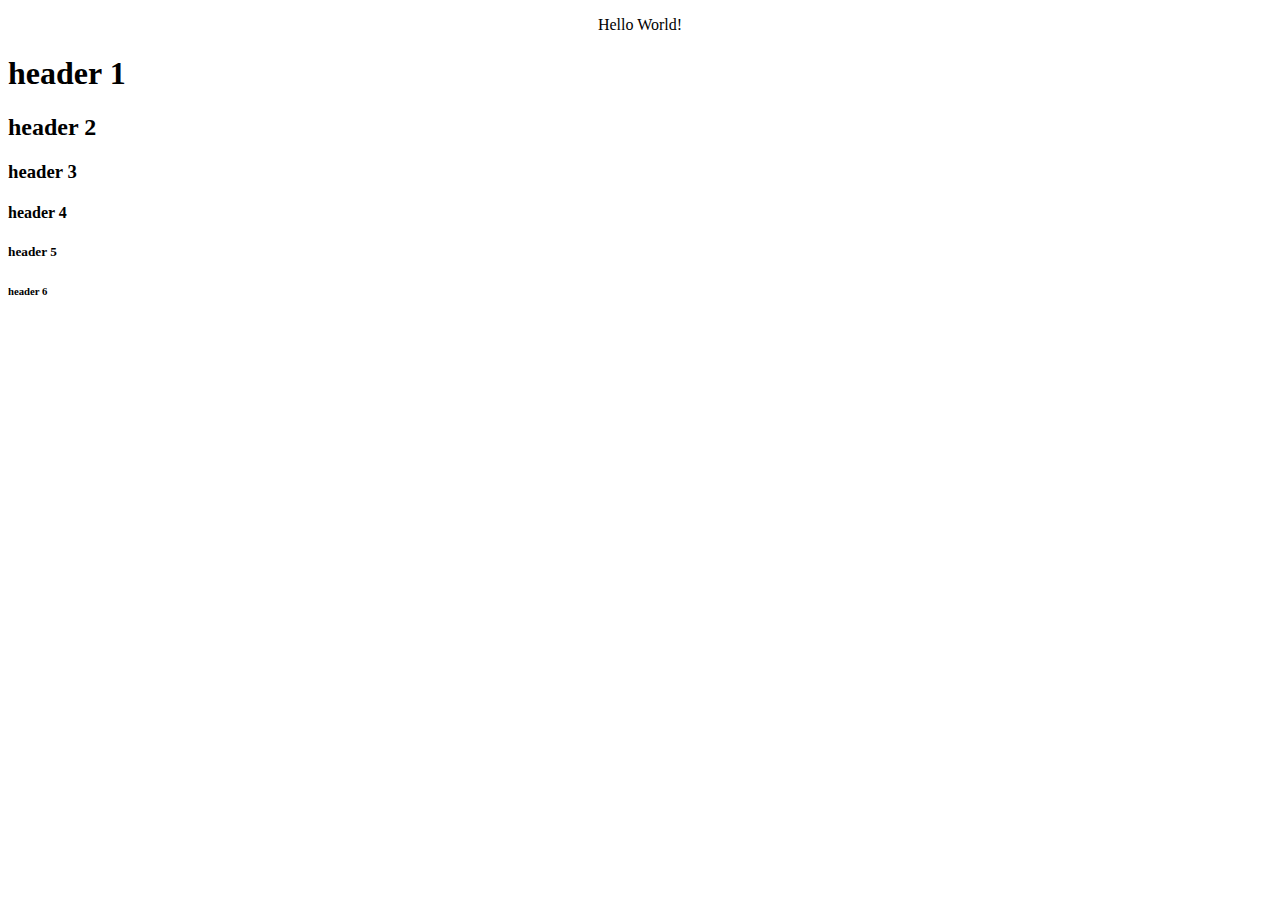
<file: Index.html>
<!DOCTYPE html>
<html lang="en">
<head>
    <meta charset="UTF-8">
    <meta name="viewport" content="width=device-width, initial-scale=1.0">
    <title>Latihan1</title>
</head>
<body>
    <p align="center"> Hello World!</p>

    <h1>header 1</h1>
    <h2>header 2</h2>
    <h3>header 3</h3>
    <h4>header 4</h4>
    <h5>header 5</h5>
    <h6>header 6</h6>
</body>
</html>
</file>
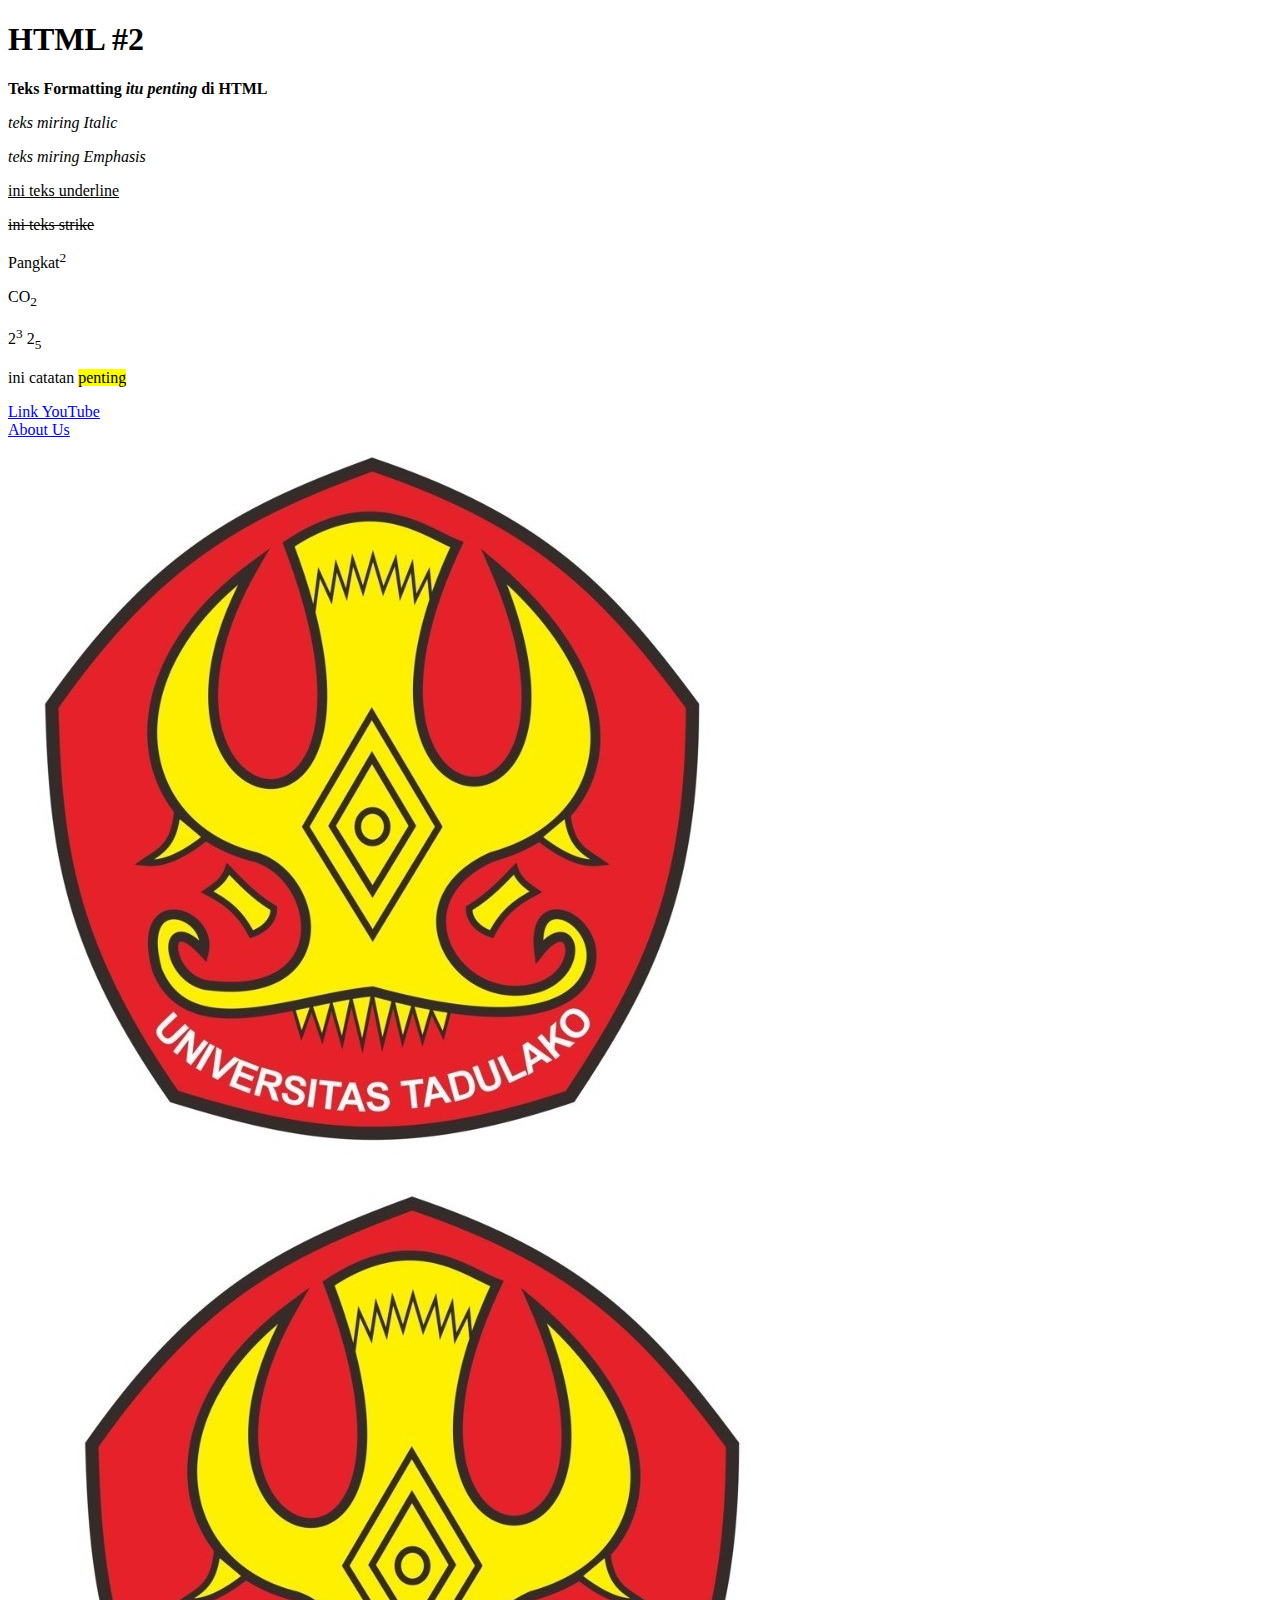
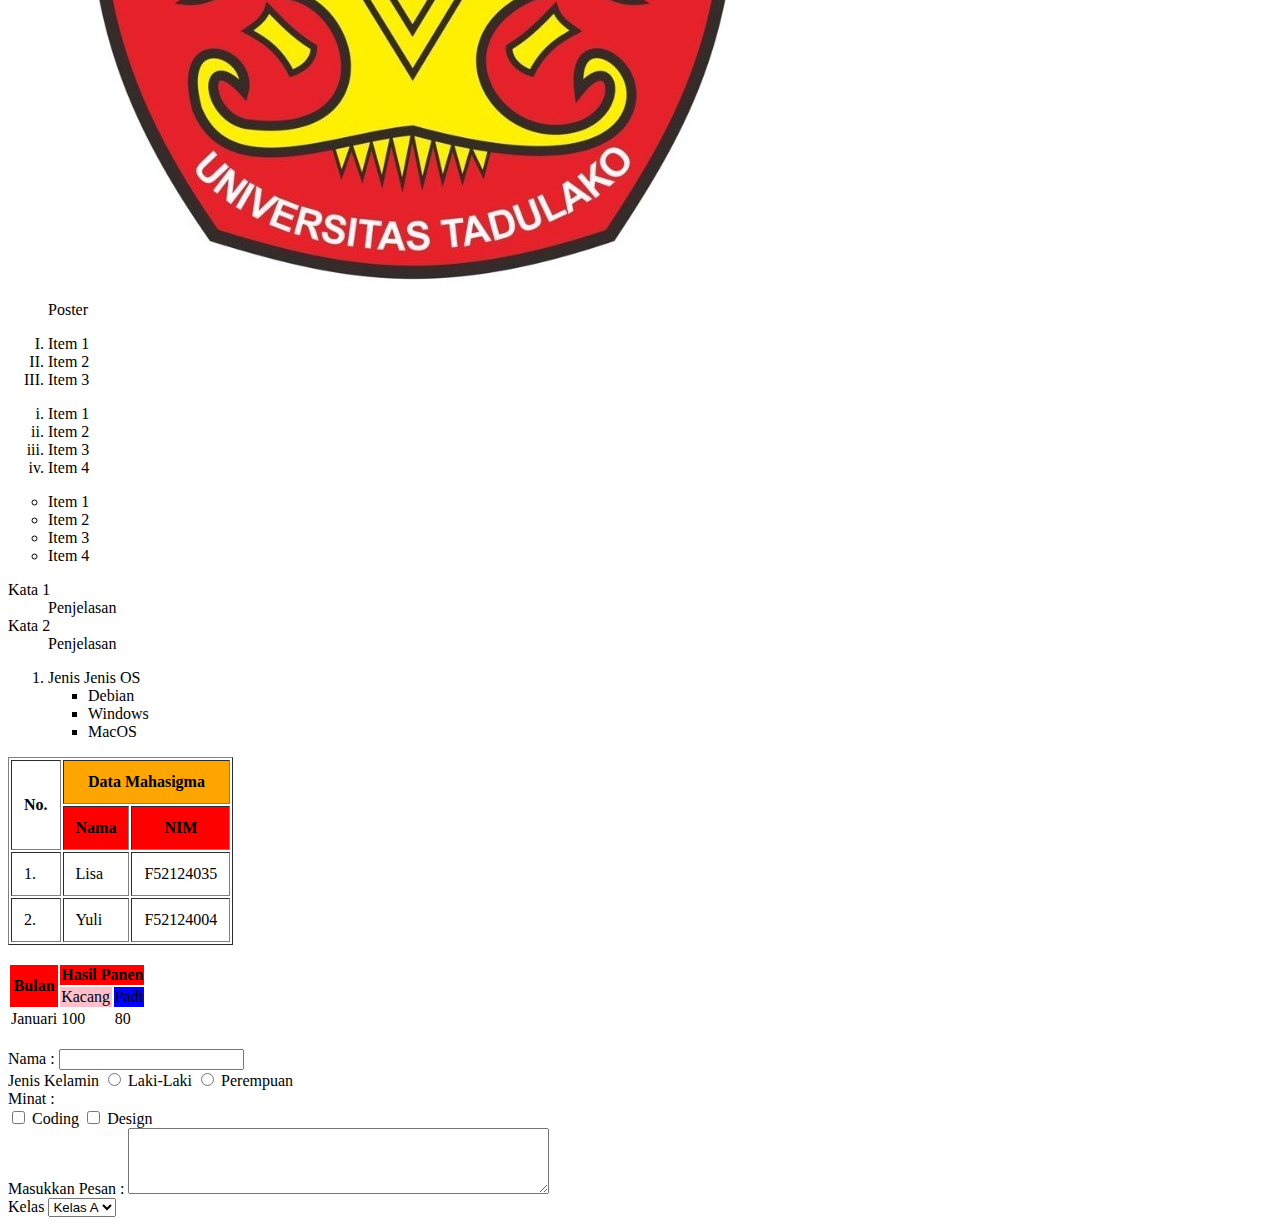
<file: pertemuan 3/Index.html>
<!DOCTYPE html>
<html lang="en">
<head>
    <meta charset="UTF-8">
    <meta name="viewport" content="width=device-width, initial-scale=1.0">
    <title>Document</title>
</head>
<body>
    <h1>HTML #2</h1>
    <p><strong>Teks Formatting <i>itu penting</i> di HTML</strong></p>
    <p><i>teks miring Italic</i></p>
    <p><em>teks miring Emphasis</em></p>
    <p><u>ini teks underline</u></p>
    <p><s>ini teks strike</s></p>
    <p>Pangkat<sup>2</sup></p>
    <p>CO<sub>2</sub></p>
    <p>2<sup>3</sup> 2<sub>5</sub></p>
    <p>ini catatan <mark>penting</mark></p>

    <a href="https://www.youtube.com/">Link YouTube</a><br>
    <a href="about.html">About Us</a><br>
    <img src="Logo-Untad-Baru.jpg" /><br>
    <figure>
        <img src="Logo-Untad-Baru.jpg" />
        <figcaption>Poster</figcaption>
    </figure>

    <ol type="I"> 
        <li>Item 1</li>
        <li>Item 2</li>
        <li>Item 3</li>
    </ol>

    <ol type="i"> 
        <li>Item 1</li>
        <li>Item 2</li>
        <li>Item 3</li>
        <li>Item 4</li>
    </ol>

    <ul type="circle">
        <li>Item 1</li>
        <li>Item 2</li>
        <li>Item 3</li>
        <li>Item 4</li>
    </ul>

    <dl>
        <dt>Kata 1</dt>
        <dd>Penjelasan</dd>
        <dt>Kata 2</dt>
        <dd>Penjelasan</dd>
    </dl>

    <ol>
        <li>Jenis Jenis  OS</li>
        <ul type="square">
           <li>Debian</li>
           <li>Windows</li>
           <li>MacOS</li>
        </ul>
    </ol>

    <table border="1" cellpadding="12">
        <th rowspan="2">No.</th>
        <th bgcolor="orange" colspan="2">Data Mahasigma</th>
        <tr bgcolor="red">
            <th>Nama</th>
            <th>NIM</th>
        </tr>
        <tr>
            <td>1.</td>
            <td>Lisa</td>
            <td>F52124035</td>
        </tr>
        <tr>
            <td>2.</td>
            <td>Yuli</td>
            <td>F52124004</td>
        </tr>
    </table><br>
    
    <table>
        <tr bgcolor="red">
            <th rowspan="2">Bulan</th>
            <th colspan="2">Hasil Panen</th>
        </tr>
        <tr>
            <td bgcolor="pink">Kacang</td>
            <td bgcolor="blue">Padi</td>
        </tr>
        <tr>
            <td>Januari</td>
            <td>100</td>
            <td>80</td>
        </tr>
    </table><br>

<form>
    <label>Nama : <input type="text" /></label><br>

    <label for="jenis-kelamin">Jenis Kelamin</label>
    <input type="radio" id="laki-laki" name="jenis-kelamin" value="laki-laki"/>
    <label for="laki-laki">Laki-Laki</label>
    <input type="radio" id="perempuan" name="jenis-kelamin" value="perempuan"/>
    <label for="perempuan">Perempuan</label><br>

    <label for="minat">Minat :</label><br>
    <input type="checkbox" id="coding" name="minat" value="Coding"/>
    <label for="minat">Coding</label> 
        <input type="checkbox" id="design" name="minat" value="Design"/>
    <label for="minat">Design</label> <br>

    <label for="message">Masukkan Pesan :</label>
    <textarea id="message" name="message" rows="4" cols="50"></textarea><br>

    <label for="kelas">Kelas</label>
    <select>
        <option value="1">Kelas A</option>
        <option value="2">Kelas B</option>
        <option value="3">Kelas E</option>
    </select>
</form>
</body>
</html>
</file>
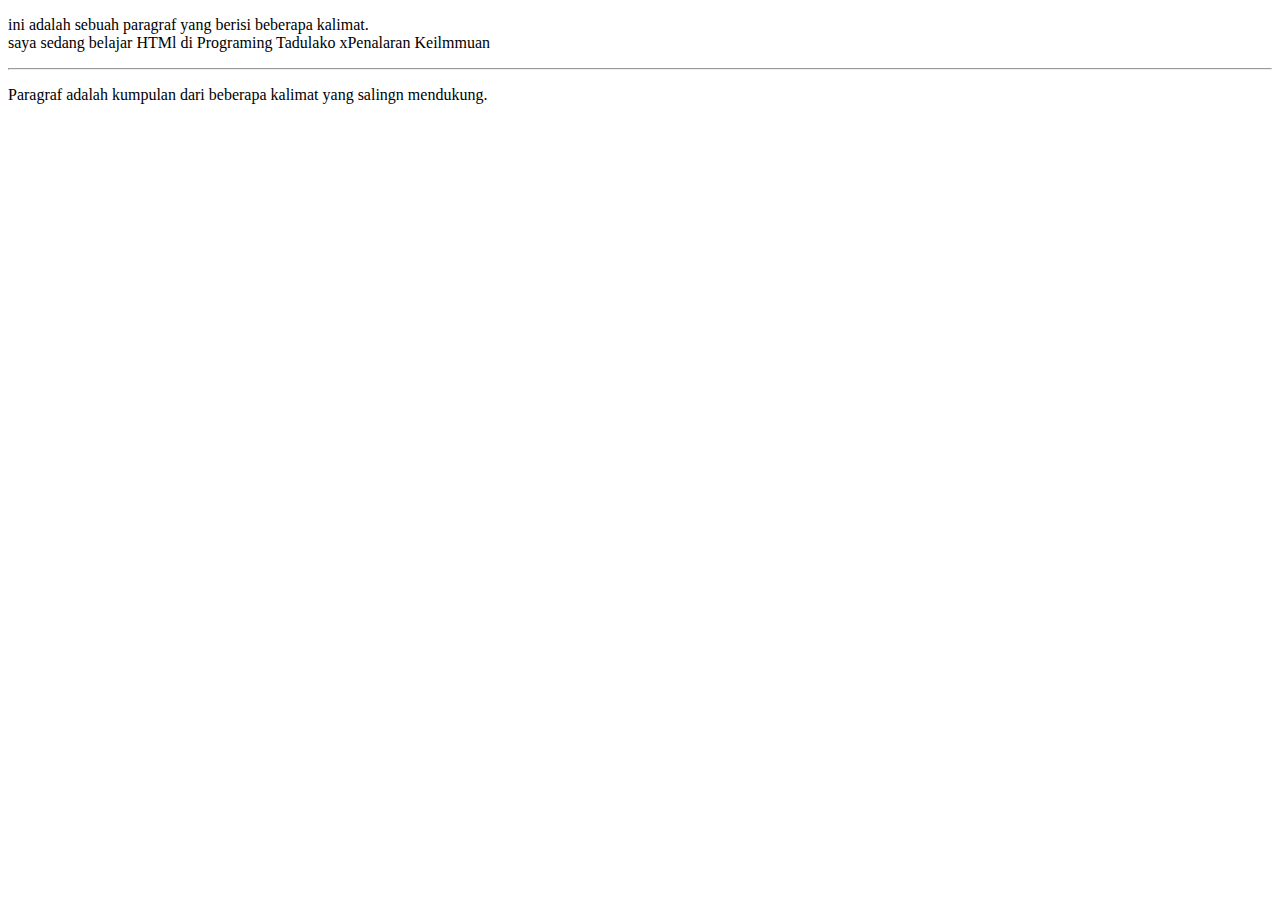
<file: Index2.html>
<!DOCTYPE html>
<html lang="en">
<head>
    <meta charset="UTF-8">
    <meta name="viewport" content="width=device-width, initial-scale=1.0">
    <title>Tutorial Paragraf di html</title>
</head>
<body>
    <p>
        ini adalah sebuah paragraf yang berisi beberapa kalimat.<br> saya sedang belajar HTMl di Programing Tadulako xPenalaran Keilmmuan 
    </p>
    <hr>
    <p>
        Paragraf adalah kumpulan dari beberapa kalimat yang salingn mendukung.
    </p>
    
</body>
</html>
</file>
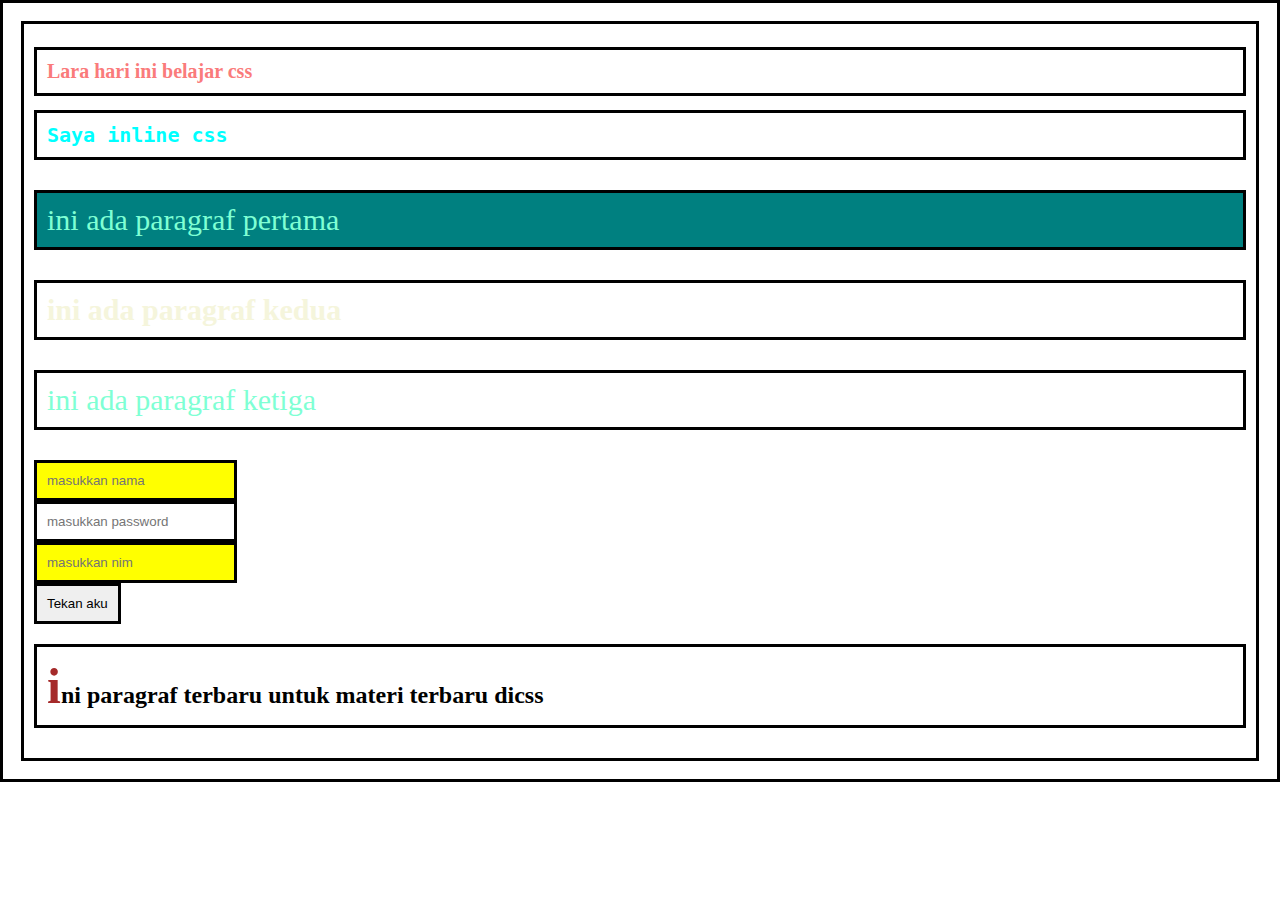
<file: indext.html>
<!DOCTYPE html>
<html lang="en">
<head>
    <meta charset="UTF-8">
    <meta name="viewport" content="width=device-width, initial-scale=1.0">
    <link rel="stylesheet" href="style.css">
    <title>Document</title>
    <!-- <style>
        h1{
            color:rgb(70, 70, 204);
            font-size: 50px;
        }
    </style> -->
</head>
<body>
    <!-- <h1>saya belajar css</h1> -->
    <h1>Lara hari ini belajar css</h1>
    <h1 style="color:aqua;font-family: monospace;">Saya inline css</h1>
    <p class="p1 bg-teal">ini ada paragraf pertama</p>
    <p id="p2">ini ada paragraf kedua</p>
    <p class="p1">ini ada paragraf ketiga</p>
    <input type="text" placeholder="masukkan nama"><br>
    <input type="password" placeholder="masukkan password"><br>
    <input type="text" placeholder="masukkan nim"><br>
    <button>Tekan aku</button>
    <h2>ini paragraf terbaru untuk materi terbaru dicss</h2>
</body>
</html>
</file>
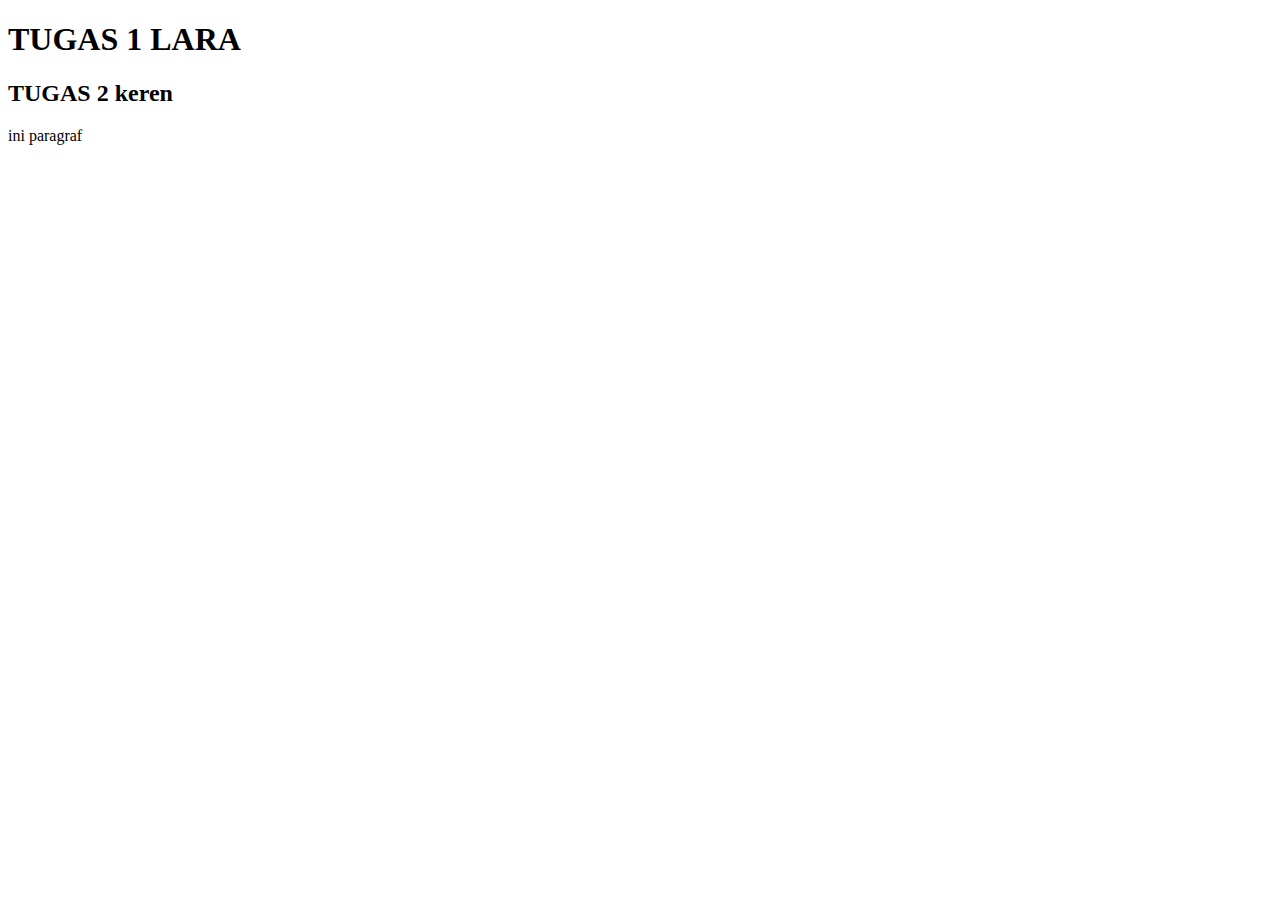
<file: Tugas1.html>
<!DOCTYPE html>
<html lang="en">
<head>
    <meta charset="UTF-8">
    <meta name="viewport" content="width=device-width, initial-scale=1.0">
    <title>Tugas 1</title>
</head>
<body>
    <h1>TUGAS 1 LARA</h1>
    <h2>TUGAS 2 keren</h2>
    <p>
        ini paragraf
    </p>
    
</body>
</html>
</file>
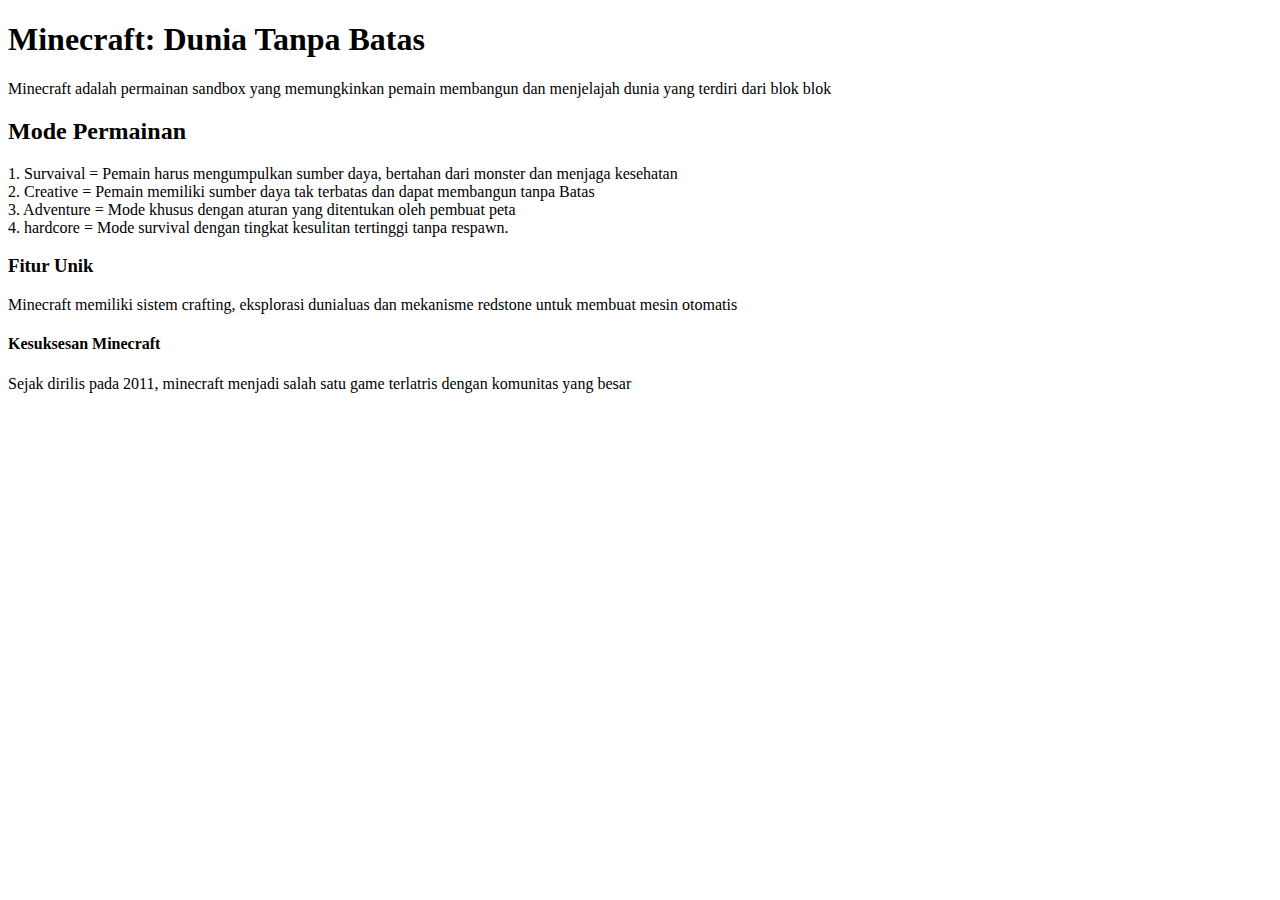
<file: tugas2.html>
<!DOCTYPE html>
<html lang="en">
<head>
    <meta charset="UTF-8">
    <meta name="viewport" content="width=device-width, initial-scale=1.0">
    <title>tugas 2</title>
</head>
<body>
    <h1>Minecraft: Dunia Tanpa Batas</h1>
    <p>
        Minecraft adalah permainan sandbox yang memungkinkan pemain membangun dan menjelajah dunia yang terdiri dari blok blok
    </p>
    <h2>Mode Permainan</h2>
    <p>
        1. Survaival = Pemain harus mengumpulkan sumber daya, bertahan dari monster dan menjaga kesehatan<br>
        2. Creative = Pemain memiliki sumber daya tak terbatas dan dapat membangun tanpa Batas<br>
        3. Adventure = Mode khusus dengan aturan yang ditentukan oleh pembuat peta<br>
        4. hardcore = Mode survival dengan tingkat kesulitan tertinggi tanpa respawn.<br>
    </p>
    <h3>Fitur Unik</h3>
    <p>
        Minecraft memiliki sistem crafting, eksplorasi dunialuas dan mekanisme redstone untuk membuat mesin otomatis
    </p>
    <h4>Kesuksesan Minecraft</h4>
    <p>
        Sejak dirilis pada 2011, minecraft menjadi salah satu game terlatris dengan komunitas yang besar
    </p>
</body>
</html>
</file>
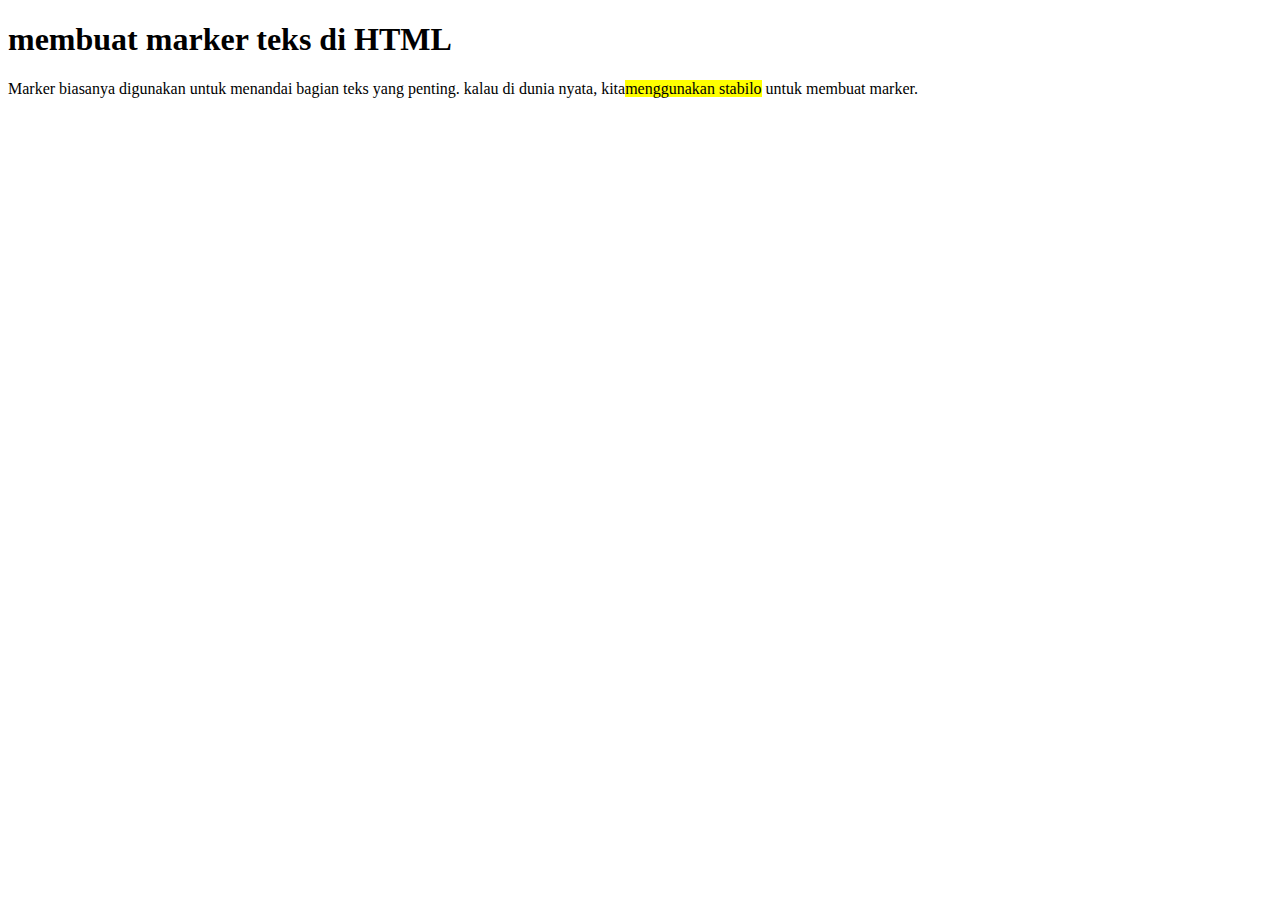
<file: HTML 2/Marker.html>
<!DOCTYPE html>
<html lang="en">
<head>
    <meta charset="UTF-8">
    <meta name="viewport" content="width=device-width, initial-scale=1.0">
    <title>latihan6</title>
</head>
<body>
    <h1>membuat marker teks di HTML</h1>
    <p>
        Marker biasanya digunakan untuk menandai bagian teks yang penting.
        kalau di dunia nyata, kita<mark>menggunakan stabilo</mark> untuk membuat marker.
    </p>
    
</body>
</html>
</file>
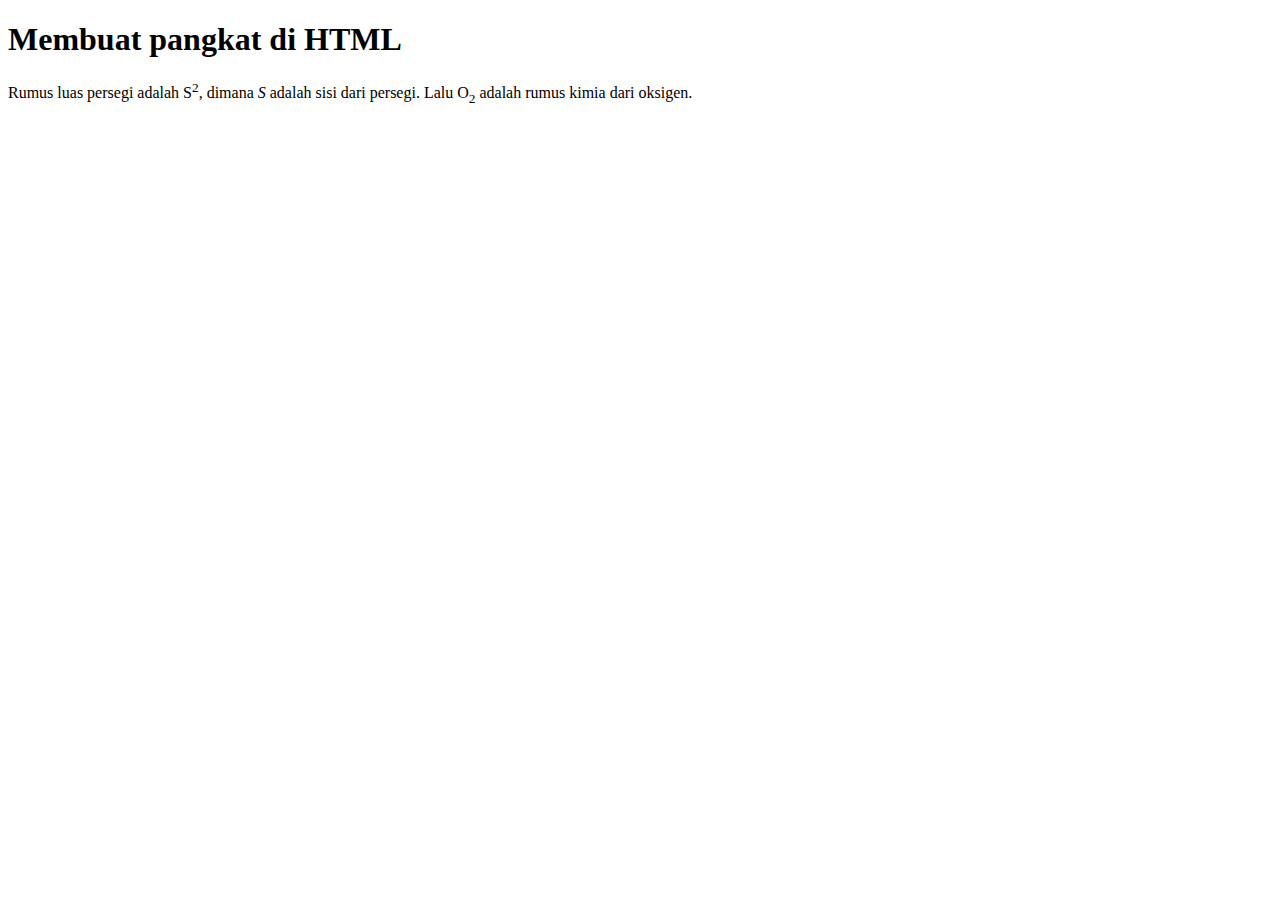
<file: HTML 2/pangkat.html>
<!DOCTYPE html>
<html lang="en">
<head>
    <meta charset="UTF-8">
    <meta name="viewport" content="width=device-width, initial-scale=1.0">
    <title>LatihanPT5</title>
</head>
<body>
    <h1>Membuat pangkat di HTML</h1>
    <p>
        Rumus luas persegi adalah S<sup>2</sup>, dimana <i>S</i>
        adalah sisi dari persegi. Lalu O<sub>2</sub> adalah rumus kimia dari oksigen.
    </p>
    
</body>
</html>
</file>
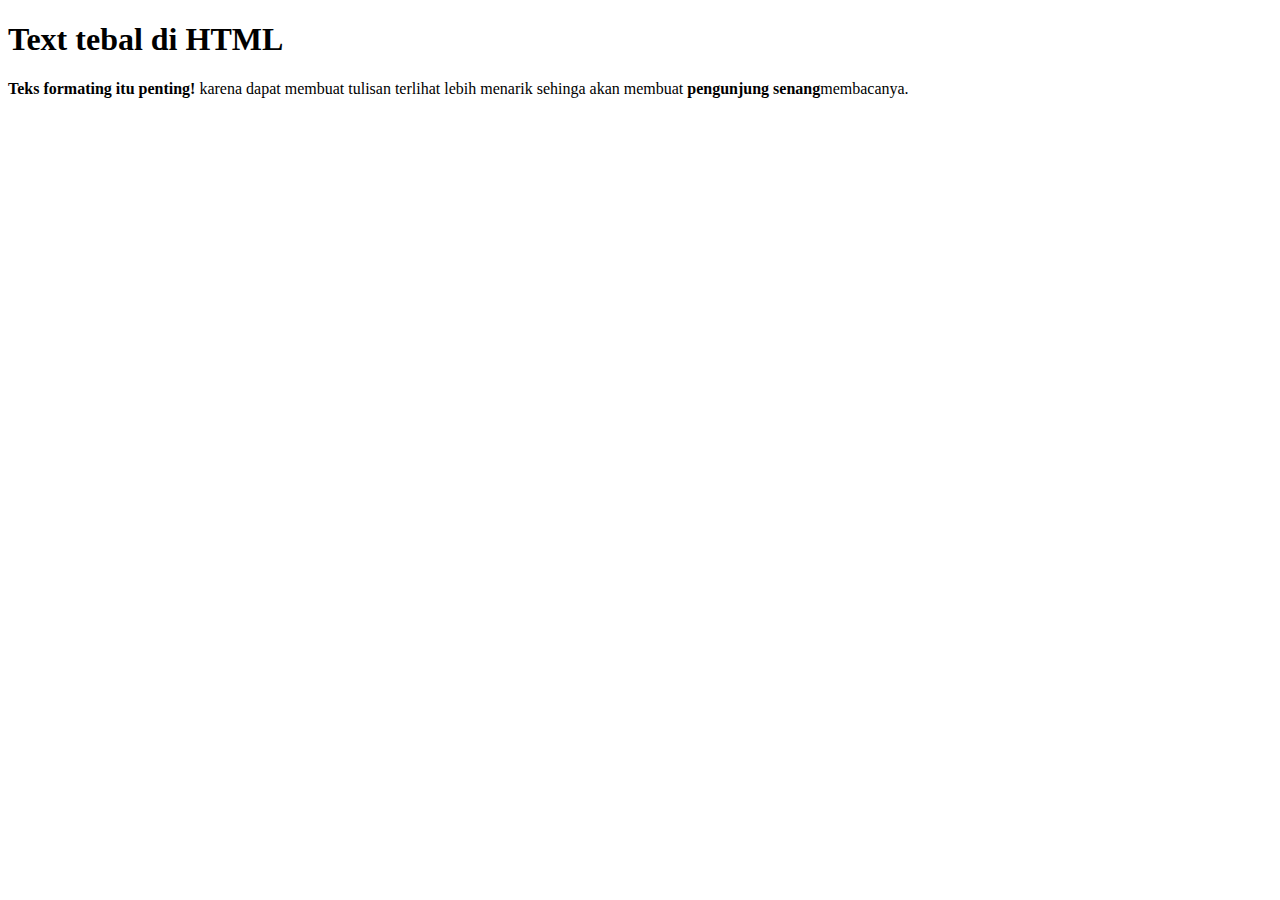
<file: HTML 2/Text1.html>
<!DOCTYPE html>
<html lang="en">
<head>
    <meta charset="UTF-8">
    <meta name="viewport" content="width=device-width, initial-scale=1.0">
    <title>latihanPT1</title>
</head>
<body>
    <h1>Text tebal di HTML</h1>
    <p>
        <strong>Teks formating itu penting!
        </strong>karena dapat membuat tulisan terlihat lebih menarik
        sehinga akan membuat <b>pengunjung senang</b>membacanya.
    </p>
    
</body>
</html>
</file>
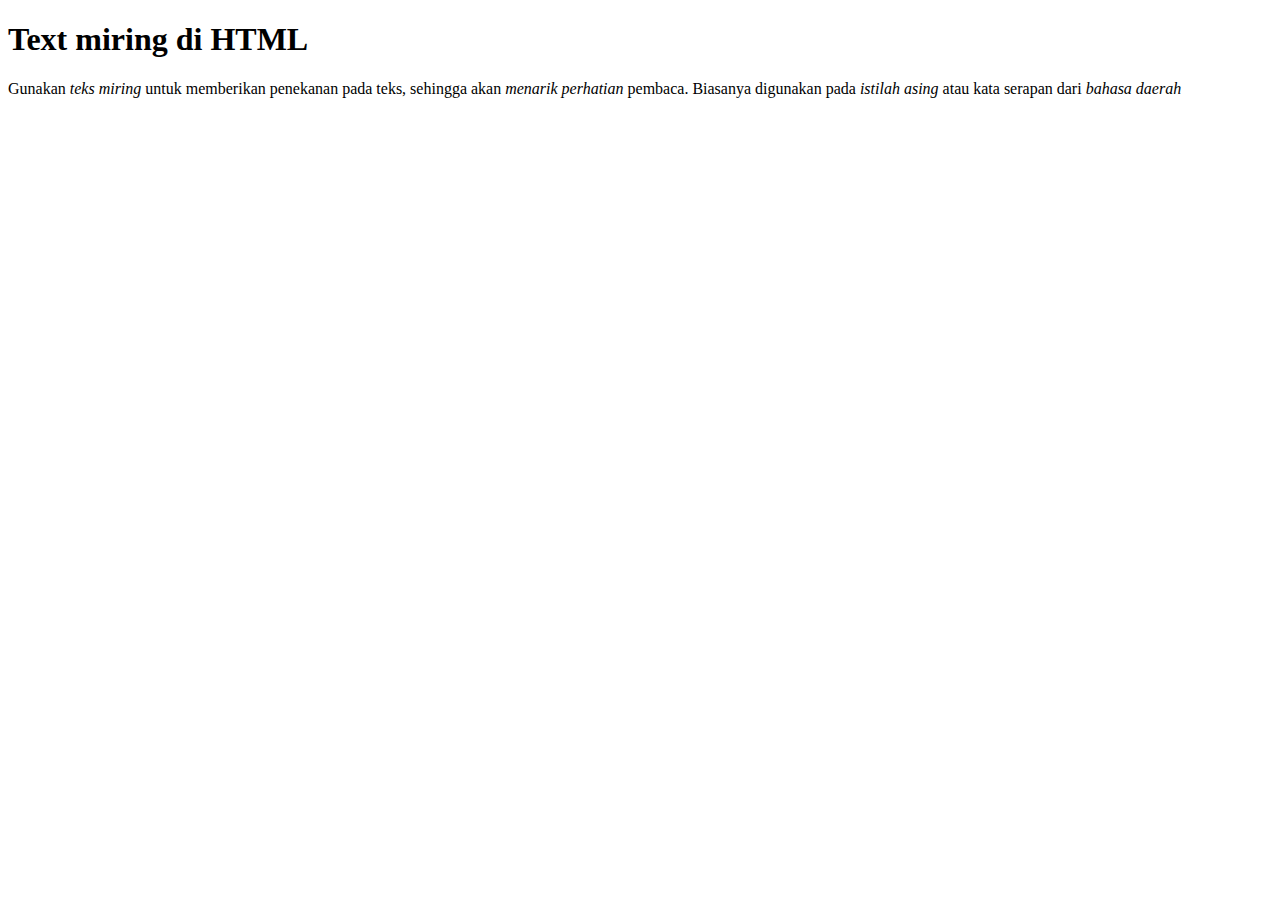
<file: HTML 2/Text2.html>
<!DOCTYPE html>
<html lang="en">
<head>
    <meta charset="UTF-8">
    <meta name="viewport" content="width=device-width, initial-scale=1.0">
    <title>LatihanPT2</title>
</head>
<body>
    <h1> Text miring di HTML</h1>
    <p>
        Gunakan <i>teks miring</i> untuk memberikan penekanan pada teks, 
        sehingga akan<em> menarik perhatian</em> pembaca. Biasanya digunakan
        pada<i> istilah asing</i> atau kata serapan dari<em> bahasa daerah</em>
    </p>
    
</body>
</html>
</file>
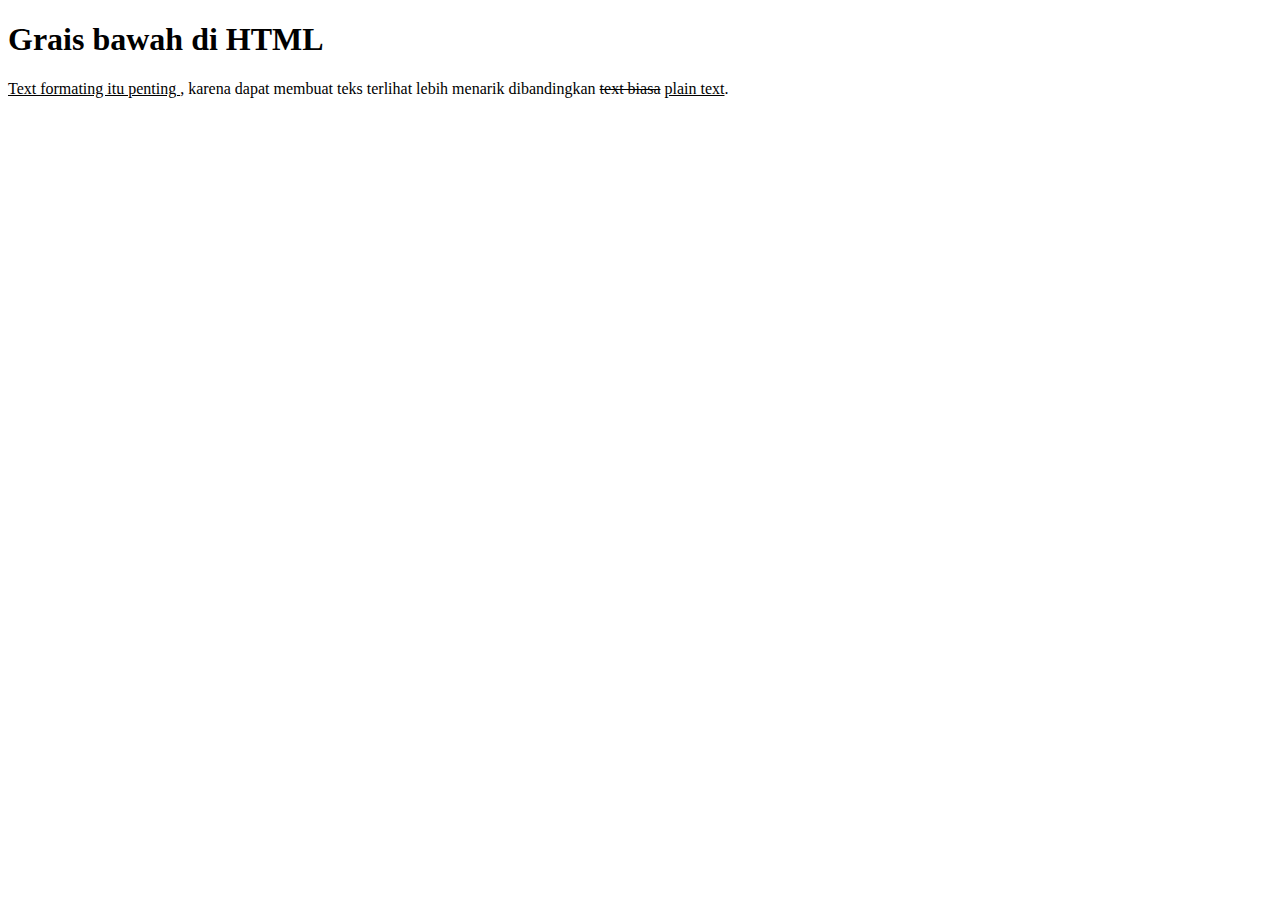
<file: HTML 2/Text3.html>
<!DOCTYPE html>
<html lang="en">
<head>
    <meta charset="UTF-8">
    <meta name="viewport" content="width=device-width, initial-scale=1.0">
    <title>LatihanPT3</title>
</head>
<body>
    <h1>Grais bawah di HTML</h1>
    <p>
        <u>Text formating itu penting </u>, karena
        dapat membuat teks terlihat lebih menarik dibandingkan <del>text biasa</del> <ins> plain text</ins>.
    </p>
    
</body>
</html>
</file>
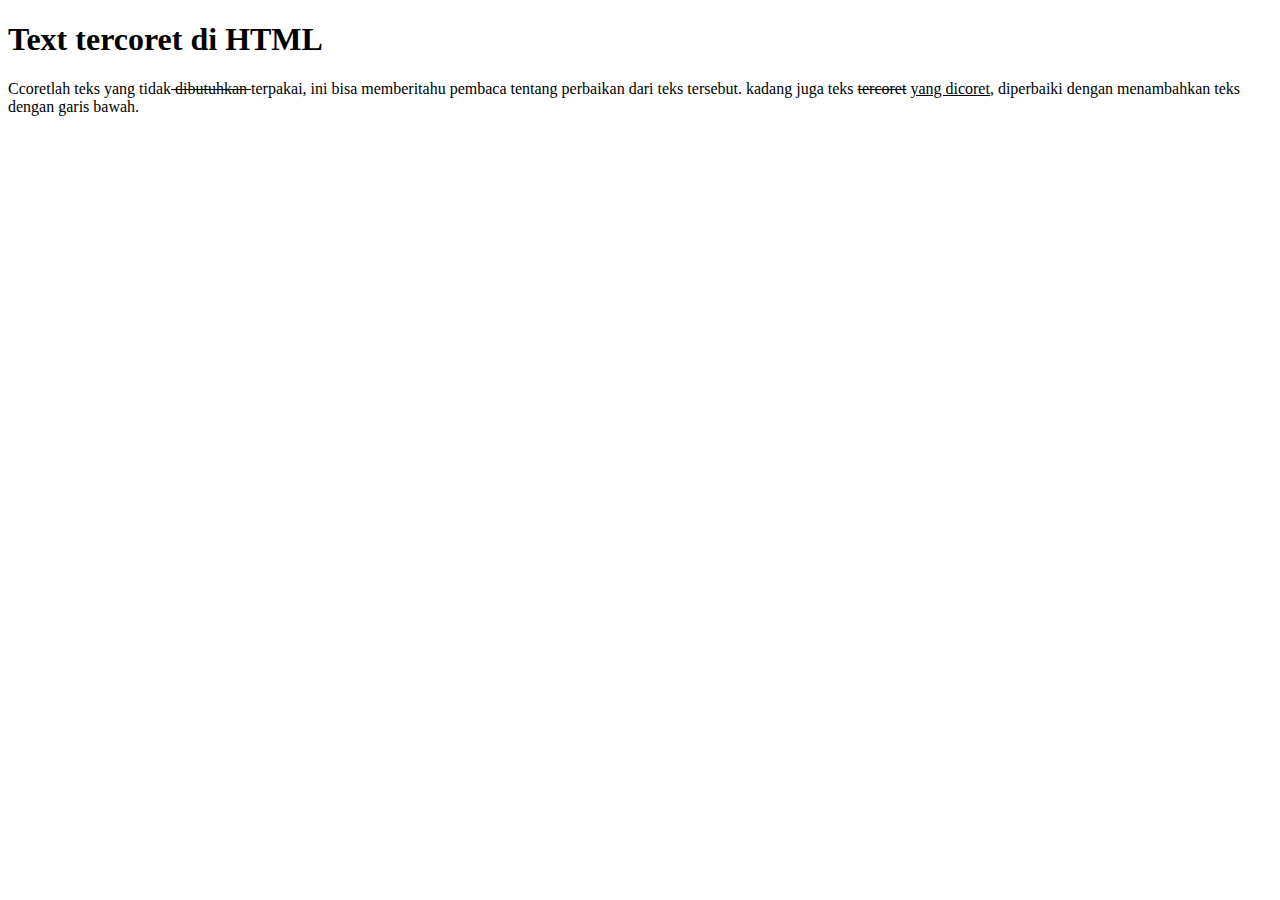
<file: HTML 2/Text4.html>
<!DOCTYPE html>
<html lang="en">
<head>
    <meta charset="UTF-8">
    <meta name="viewport" content="width=device-width, initial-scale=1.0">
    <title>latihanPT4</title>
</head>
<body>
    <h1>Text tercoret di HTML</h1>
    <p>Ccoretlah teks yang tidak<s> dibutuhkan </s>
    terpakai, ini bisa memberitahu pembaca tentang perbaikan dari teks tersebut.
    kadang juga teks <del>tercoret</del> <ins>yang dicoret</ins>, diperbaiki 
    dengan menambahkan teks dengan garis bawah.
    </p>
</body>
</html>
</file>
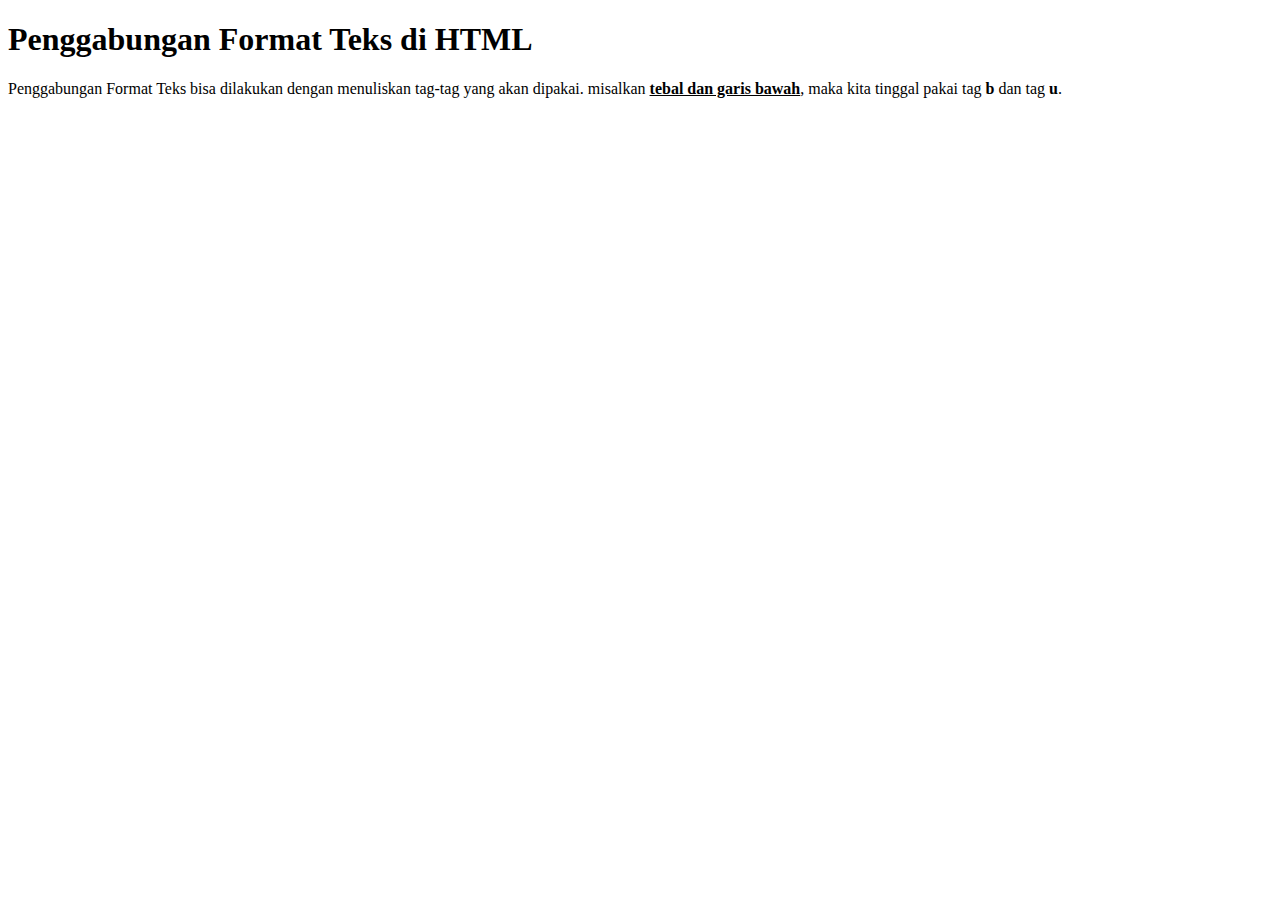
<file: HTML 2/text5.html>
<!DOCTYPE html>
<html lang="en">
<head>
    <meta charset="UTF-8">
    <meta name="viewport" content="width=device-width, initial-scale=1.0">
    <title>latihan7</title>
</head>
<body>
    <h1>Penggabungan Format Teks di HTML</h1>
    <p>
        Penggabungan Format Teks bisa dilakukan dengan menuliskan tag-tag yang
        akan dipakai. misalkan <b><u>tebal dan garis bawah</u></b>, maka kita
        tinggal pakai tag <b>b</b> dan tag <b>u</b>.

    </p>
</body>
</html>
</file>
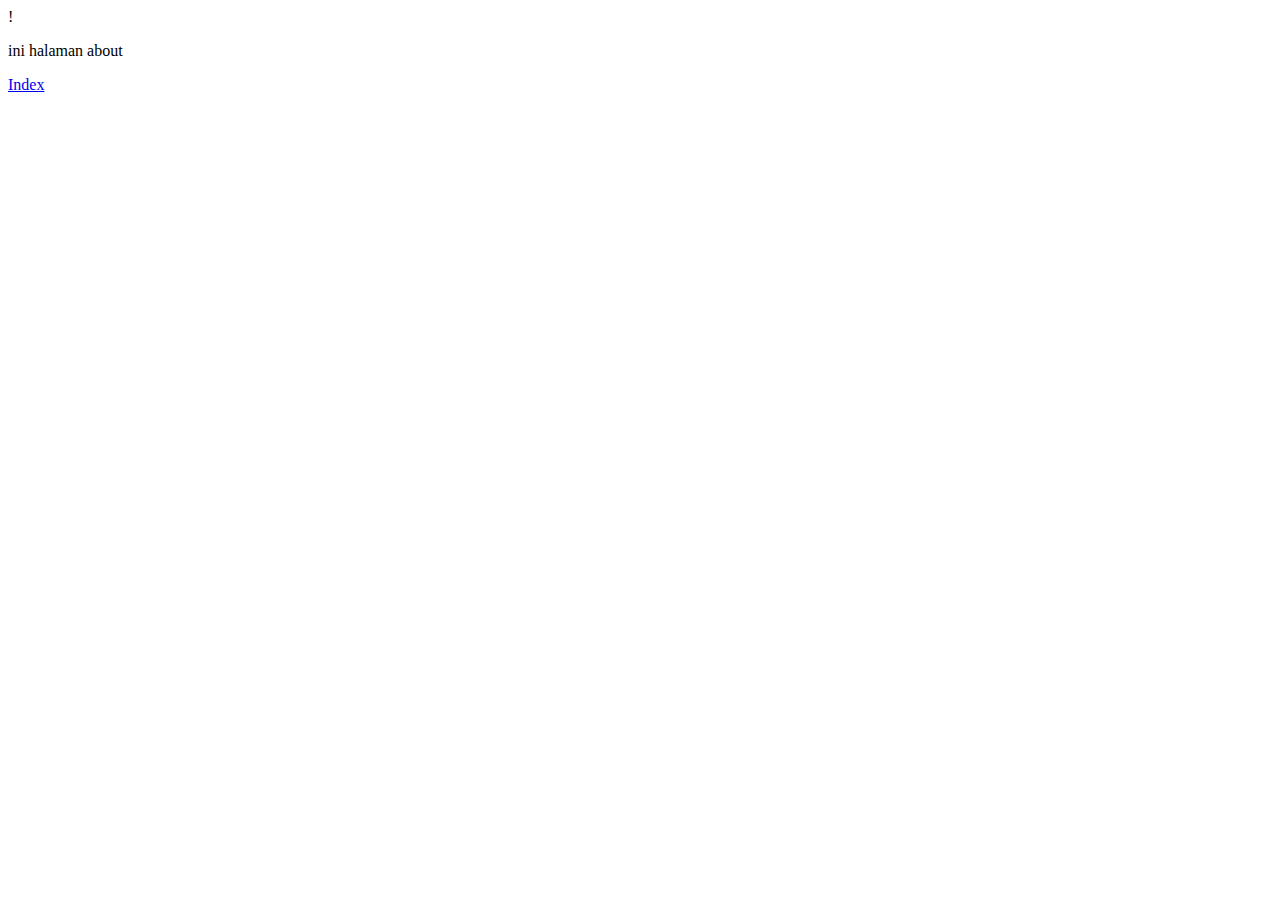
<file: pertemuan 3/ABOUT.html>
!<!DOCTYPE html>
<html lang="en">
<head>
    <meta charset="UTF-8">
    <meta name="viewport" content="width=device-width, initial-scale=1.0">
    <title>About Us</title>
</head>
<body>
    <p>ini halaman about</p>
    <a href="index.html" target="_self">Index</a>
</body>
</html>
</file>
<file: style.css>
h1{
    color:rgb(250, 123, 123);
    font-size:20px;
}

p{
    color:blue;
    font-size: 30px;
}
.p1{
    color:aquamarine;
    font-size: 30px;
}
.bg-teal{
    background-color: teal;
}
#p2{
    color:beige;
    font-size: 30px;
    font-weight: bold;
}
input[type=text]{
    background-color: yellow;
}
*{
    border: 3px solid black;
    padding: 10px;
}
button:hover{
    background-color:blueviolet;
}
h2::first-letter{
    color: brown;
    font-size: 50px;
}
</file>
